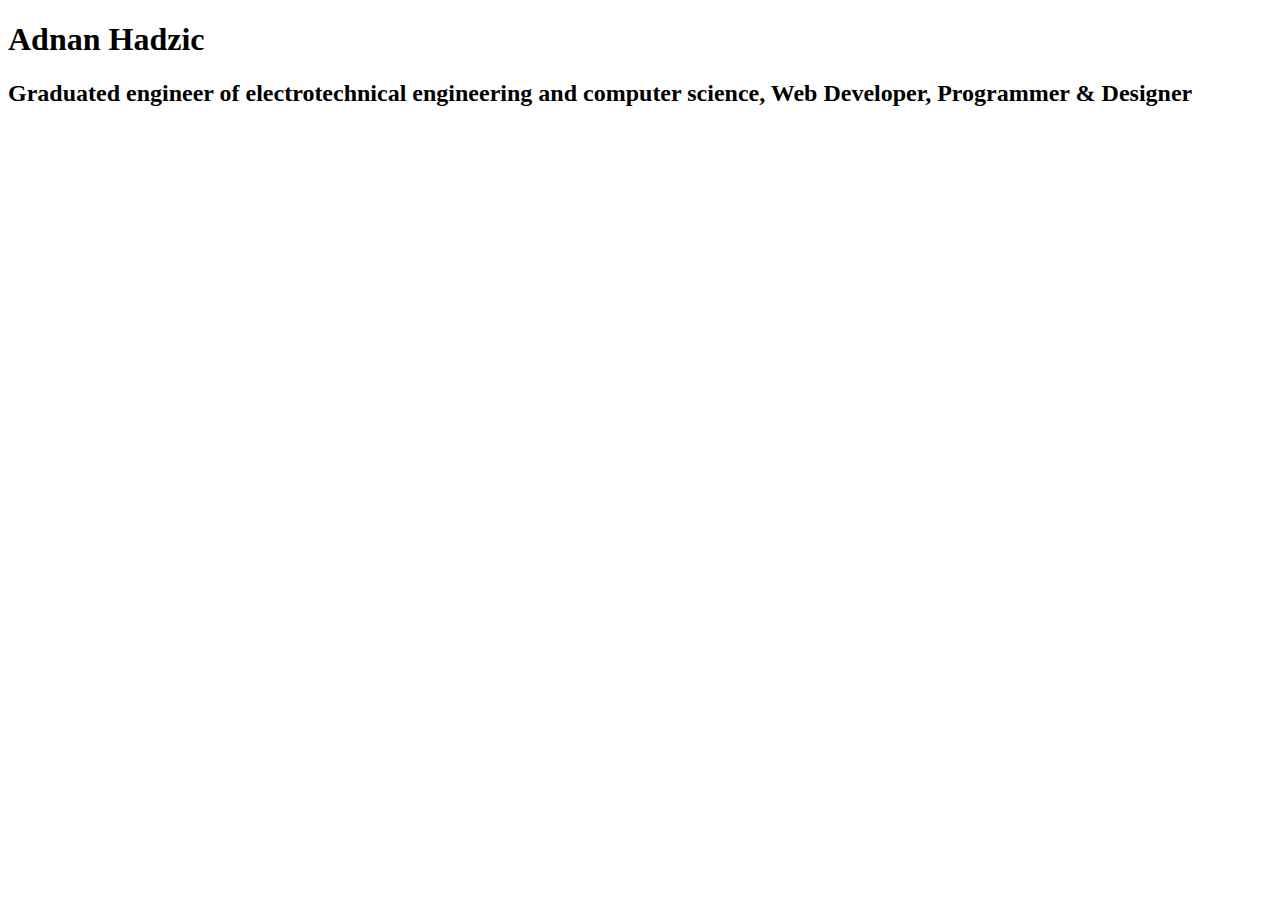
<file: index.html>
<!DOCTYPE html>
<html lang="en">

<head>
  <meta charset="UTF-8">
  <meta name="viewport" content="width=device-width, initial-scale=1.0">
  <meta http-equiv="X-UA-Compatible" content="ie=edge">
  <link rel="stylesheet" href="https://use.fontawesome.com/releases/v5.2.0/css/all.css" integrity="sha384-hWVjflwFxL6sNzntih27bfxkr27PmbbK/iSvJ+a4+0owXq79v+lsFkW54bOGbiDQ"
    crossorigin="anonymous">

  <link rel="stylesheet" href="css/main.css">
  <title>Welcome To My Portfolio</title>
</head>

<body id="bg-img">
  <header>
    <div class="menu-btn">
      <div class="btn-line"></div>
      <div class="btn-line"></div>
      <div class="btn-line"></div>
    </div>

    <nav class="menu">
      <div class="menu-branding">
        <div class="portrait"></div>
      </div>
      <ul class="menu-nav">
        <li class="nav-item current">
          <a href="index.html" class="nav-link">
            Home
          </a>
        </li>
        <li class="nav-item">
          <a href="about.html" class="nav-link">
            About Me
          </a>
        </li>
        <li class="nav-item">
          <a href="work.html" class="nav-link">
            My Work
          </a>
        </li>
        <li class="nav-item">
          <a href="contact.html" class="nav-link">
            How To Reach Me
          </a>
        </li>
      </ul>
    </nav>
  </header>

  <main id="home">
    <h1 class="lg-heading">
      Adnan
      <span class="text-secondary">Hadzic</span>
    </h1>
    <h2 class="sm-heading">
        Graduated engineer of electrotechnical engineering and computer science,
        Web Developer, Programmer & Designer  
    </h2>
    
    <div class="icons">
      <a href="https://www.instagram.com/adnan.hadzic.7/">
        <i class="fab fa-instagram fa-2x"></i>
      </a>
      <a href="https://www.facebook.com/adnan.hadzic.7?epa=SEARCH_BOX">
        <i class="fab fa-facebook fa-2x"></i>
      </a>
      <!-- <a href="#!">
        <i class="fab fa-linkedin fa-2x"></i>
      </a> -->
      <a href="https://github.com/Nane89">
        <i class="fab fa-github fa-2x"></i>
      </a>
    </div>
  </main>

  <script src="js/main.js"></script>
</body>

</html>
</file>
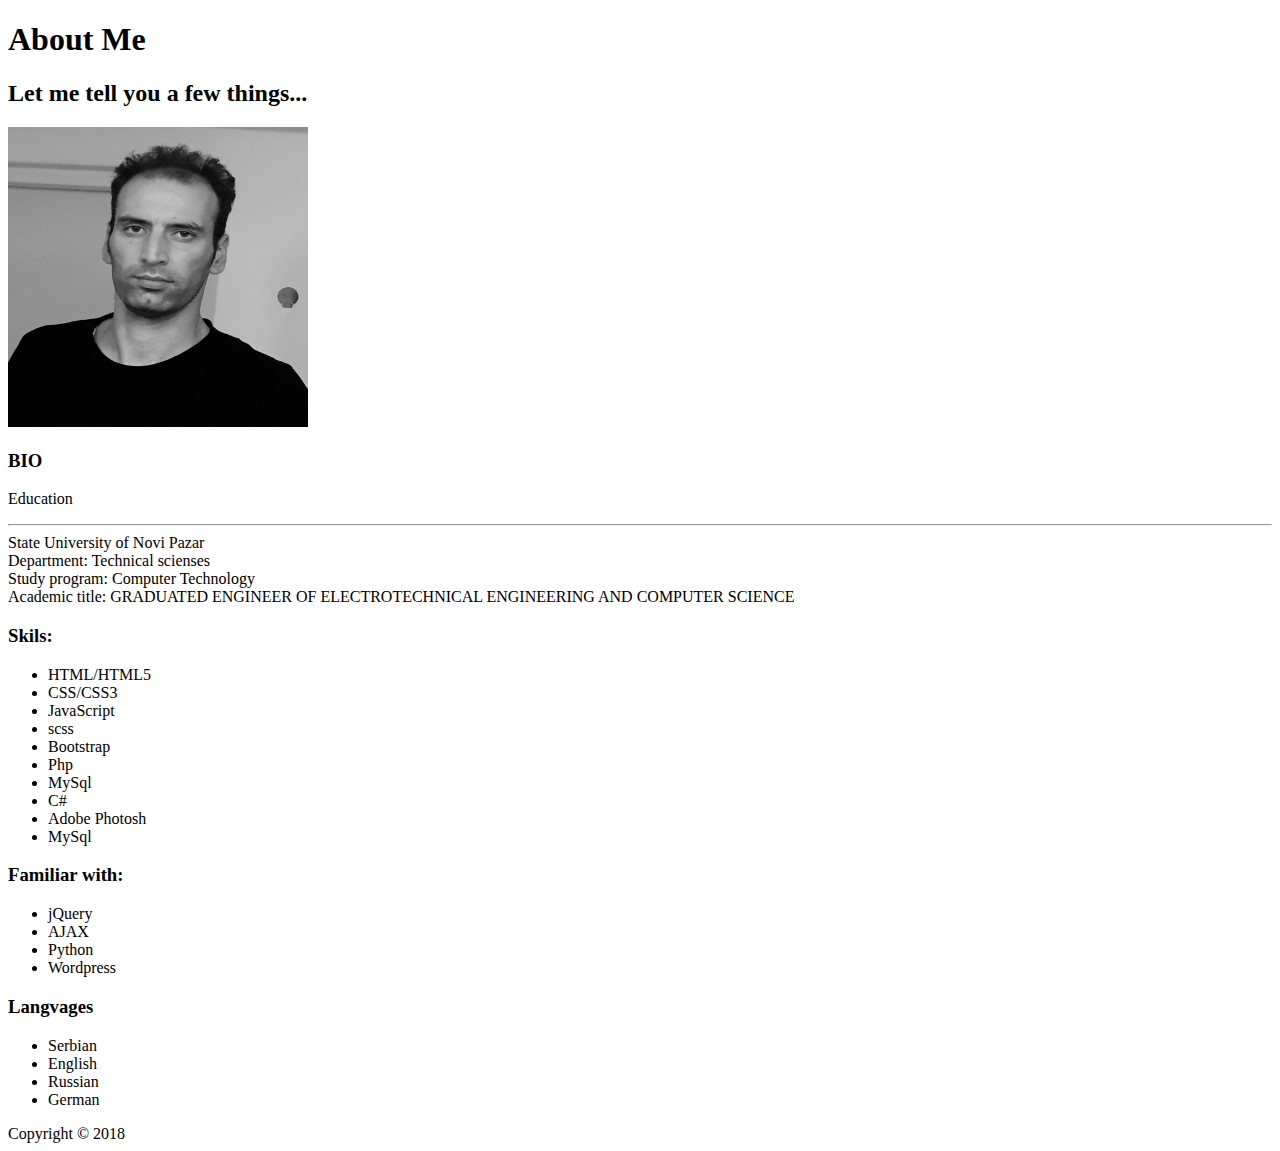
<file: about.html>
<!DOCTYPE html>
<html lang="en">

<head>
  <meta charset="UTF-8">
  <meta name="viewport" content="width=device-width, initial-scale=1.0">
  <meta http-equiv="X-UA-Compatible" content="ie=edge">
  <link rel="stylesheet" href="https://use.fontawesome.com/releases/v5.2.0/css/all.css" integrity="sha384-hWVjflwFxL6sNzntih27bfxkr27PmbbK/iSvJ+a4+0owXq79v+lsFkW54bOGbiDQ"
    crossorigin="anonymous">

  <link rel="stylesheet" href="css/main.css">
  <title>About Me</title>
</head>

<body>
  <header>
    <div class="menu-btn">
      <div class="btn-line"></div>
      <div class="btn-line"></div>
      <div class="btn-line"></div>
    </div>

    <nav class="menu">
      <div class="menu-branding">
        <div class="portrait"></div>
      </div>
      <ul class="menu-nav">
        <li class="nav-item">
          <a href="index.html" class="nav-link">
            Home
          </a>
        </li>
        <li class="nav-item current">
          <a href="about.html" class="nav-link">
            About Me
          </a>
        </li>
        <li class="nav-item">
          <a href="work.html" class="nav-link">
            My Work
          </a>
        </li>
        <li class="nav-item">
          <a href="contact.html" class="nav-link">
            How To Reach Me
          </a>
        </li>
      </ul>
    </nav>
  </header>

  <main id="about">
    <h1 class="lg-heading">
      About
      <span class="text-secondary">Me</span>
    </h1>
    <h2 class="sm-heading">
      Let me tell you a few things...
    </h2>
    <div class="about-info">
      <img src="img/portfolio2.jpg" alt="Adnan Hadzic" class="bio-image" width="300" height="300">

      <div class="bio">
        <h3 class="text-secondary">BIO</h3>
        <p>
            Education <hr>
            State University of  Novi Pazar <br>
            Department: Technical scienses <br>
            Study program:  Computer Technology <br>
            Academic title: <span class="text-secondary">GRADUATED ENGINEER OF ELECTROTECHNICAL ENGINEERING AND COMPUTER SCIENCE</span> 
             </p></div>

      <div class="job job-1 ">
        <h3>Skils:</h3>
        
        <!--<h6>Full Stack Developer</h6>--> 
        <ul cllas="noDots ">
          <li class="noDots">HTML/HTML5</li>
          <li>CSS/CSS3</li>
          <li>JavaScript</li>
          <li>scss</li>
          <li>Bootstrap</li>
          <li>Php</li>
          <li>MySql</li>
          <li>C#</li>
          <li>Adobe Photosh</li>
          <li>MySql</li>
        

        </ul>
      </div>

      <div class="job job-2">
        <h3>Familiar with:</h3>
        

        <ul cllas="noDots " ><p>
            <li>jQuery</li>
            <li>AJAX</li>
            <li>Python</li>
            <li>Wordpress</li>
          
          </p>
  
          </ul>
       
      </div>

      <div class="job job-3">
        <h3>Langvages</h3>

        <ul cllas="noDots "><p>
            <li>Serbian</li>
            <li>English</li>
            <li>Russian</li>
            <li>German</li>
          
          </p>
  
          </ul>


        
       
      </div>
    </div>
  </main>

  <footer id="main-footer">
    Copyright &copy; 2018
  </footer>

  <script src="js/main.js"></script>
</body>

</html>
</file>
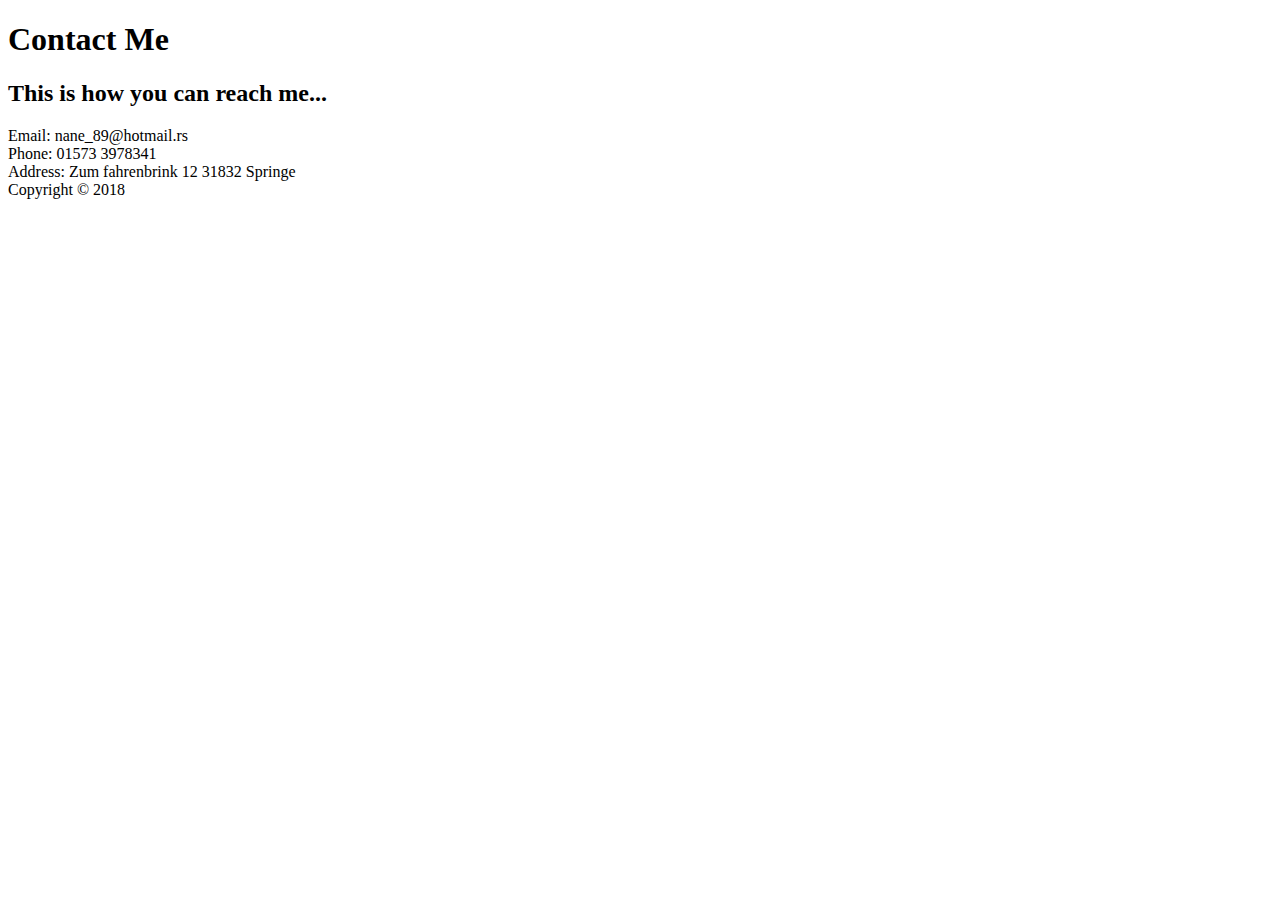
<file: contact.html>
<!DOCTYPE html>
<html lang="en">

<head>
  <meta charset="UTF-8">
  <meta name="viewport" content="width=device-width, initial-scale=1.0">
  <meta http-equiv="X-UA-Compatible" content="ie=edge">
  <link rel="stylesheet" href="https://use.fontawesome.com/releases/v5.2.0/css/all.css" integrity="sha384-hWVjflwFxL6sNzntih27bfxkr27PmbbK/iSvJ+a4+0owXq79v+lsFkW54bOGbiDQ"
    crossorigin="anonymous">

  <link rel="stylesheet" href="css/main.css">
  <title>Contact Me</title>
</head>

<body>
  <header>
    <div class="menu-btn">
      <div class="btn-line"></div>
      <div class="btn-line"></div>
      <div class="btn-line"></div>
    </div>

    <nav class="menu">
      <div class="menu-branding">
        <div class="portrait"></div>
      </div>
      <ul class="menu-nav">
        <li class="nav-item">
          <a href="index.html" class="nav-link">
            Home
          </a>
        </li>
        <li class="nav-item">
          <a href="about.html" class="nav-link">
            About Me
          </a>
        </li>
        <li class="nav-item">
          <a href="work.html" class="nav-link">
            My Work
          </a>
        </li>
        <li class="nav-item current">
          <a href="contact.html" class="nav-link">
            How To Reach Me
          </a>
        </li>
      </ul>
    </nav>
  </header>

  <main id="contact">
    <h1 class="lg-heading">
      Contact
      <span class="text-secondary">Me</span>
    </h1>
    <h2 class="sm-heading">
      This is how you can reach me...
    </h2>
    <div class="boxes">
      <div>
        <span class="text-secondary">Email: </span> nane_89@hotmail.rs
      </div>
      <div>
        <span class="text-secondary">Phone: </span> 01573 3978341
      </div>
      <div>
        <span class="text-secondary">Address: </span> Zum fahrenbrink 12 31832 Springe
      </div>
    </div>
  </main>

  <footer id="main-footer">
    Copyright &copy; 2018
  </footer>

  <script src="js/main.js"></script>
</body>

</html>
</file>
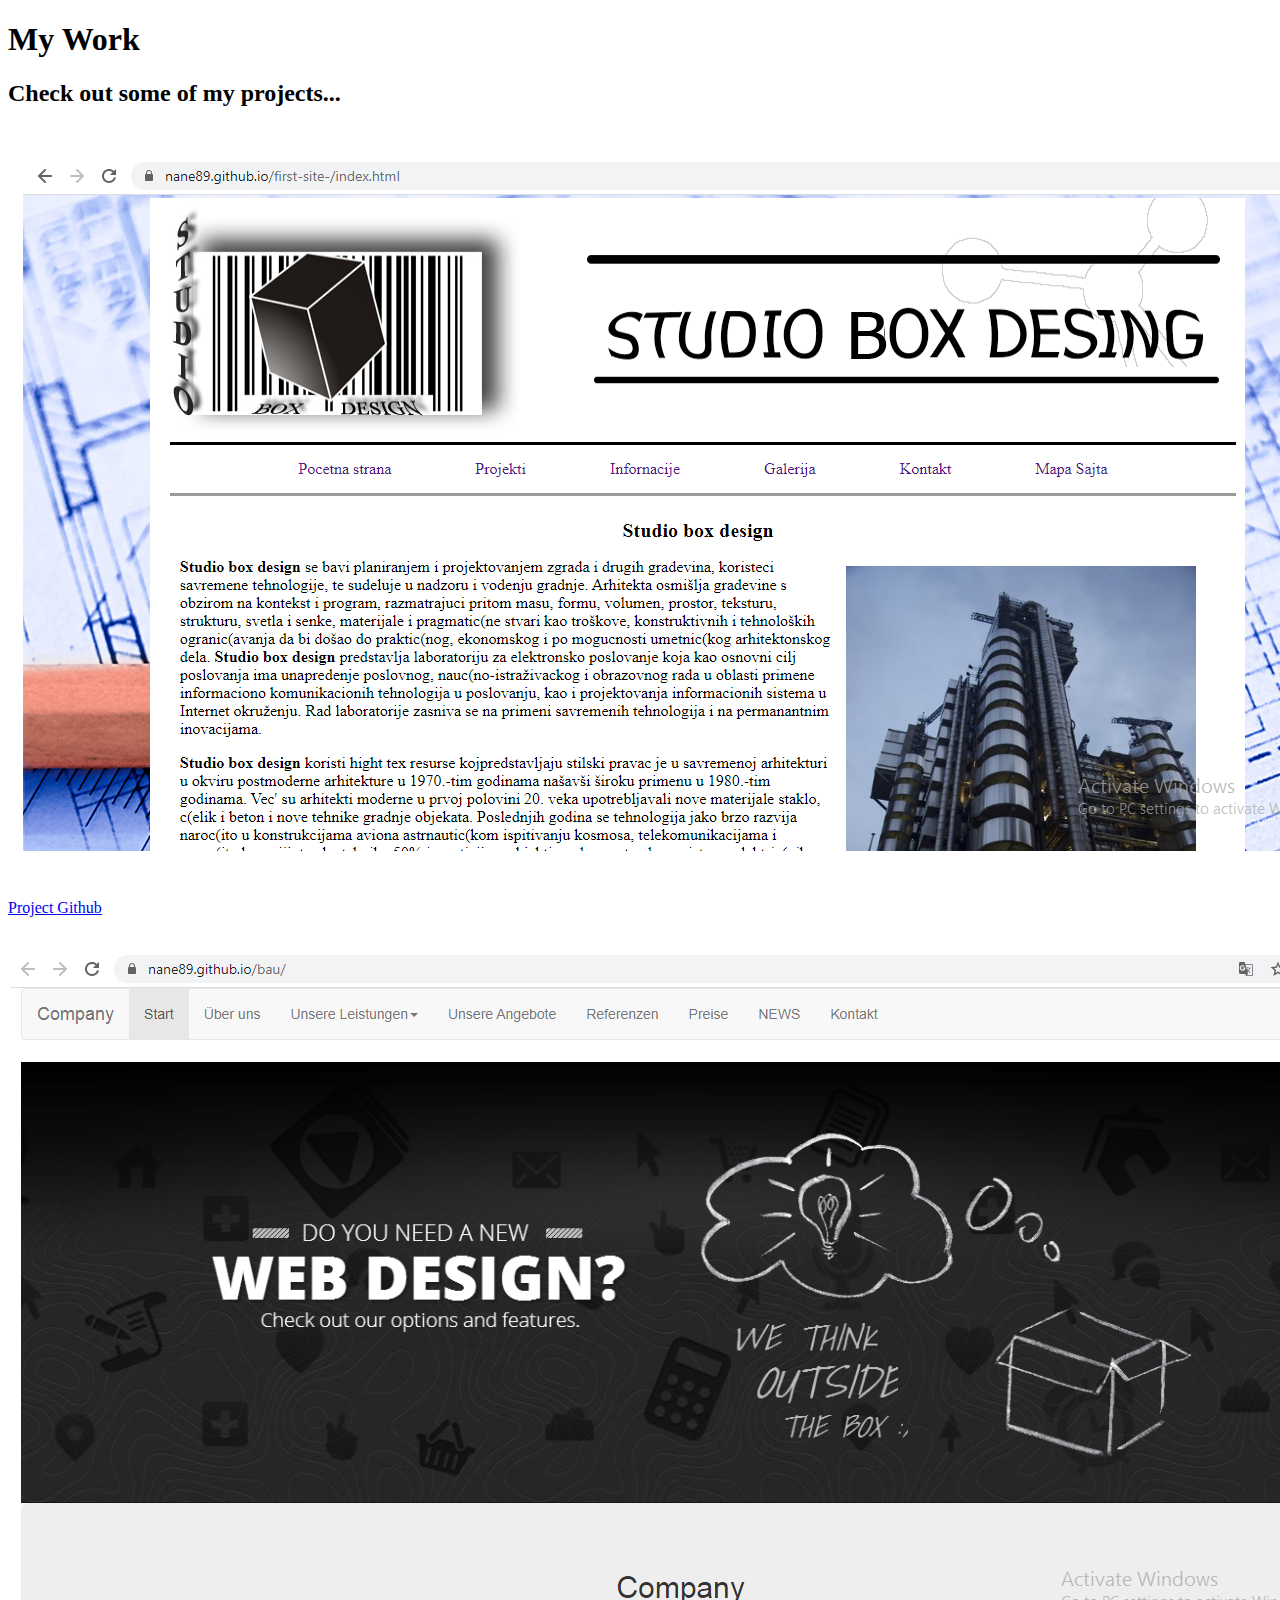
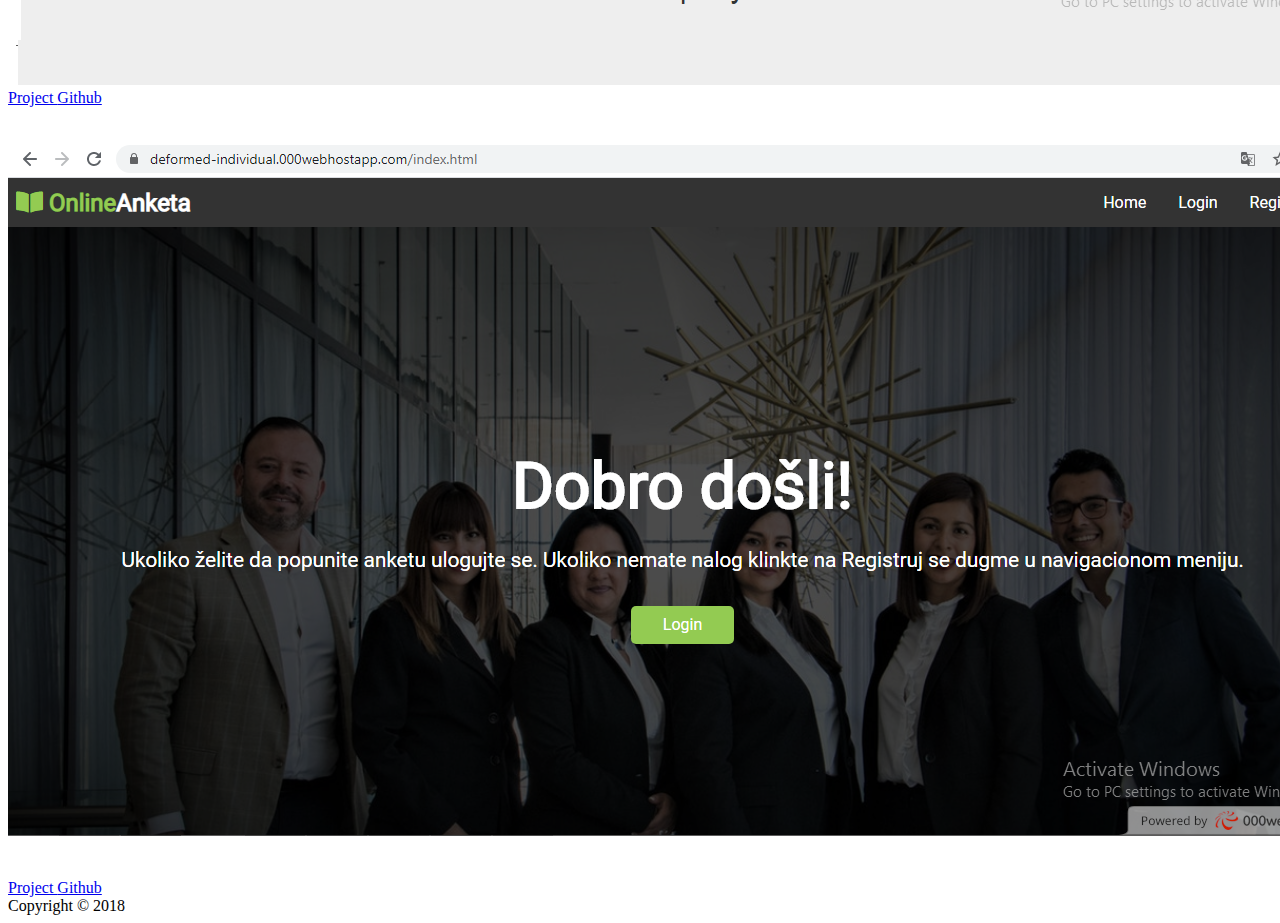
<file: work.html>
<!DOCTYPE html>
<html lang="en">
  <head>
    <meta charset="UTF-8" />
    <meta name="viewport" content="width=device-width, initial-scale=1.0" />
    <meta http-equiv="X-UA-Compatible" content="ie=edge" />
    <link
      rel="stylesheet"
      href="https://use.fontawesome.com/releases/v5.2.0/css/all.css"
      integrity="sha384-hWVjflwFxL6sNzntih27bfxkr27PmbbK/iSvJ+a4+0owXq79v+lsFkW54bOGbiDQ"
      crossorigin="anonymous"
    />

    <link rel="stylesheet" href="css/main.css" />
    <title>View My Work</title>
  </head>

  <body>
    <header>
      <div class="menu-btn">
        <div class="btn-line"></div>
        <div class="btn-line"></div>
        <div class="btn-line"></div>
      </div>

      <nav class="menu">
        <div class="menu-branding">
          <div class="portrait"></div>
        </div>
        <ul class="menu-nav">
          <li class="nav-item">
            <a href="index.html" class="nav-link">
              Home
            </a>
          </li>
          <li class="nav-item">
            <a href="about.html" class="nav-link">
              About Me
            </a>
          </li>
          <li class="nav-item current">
            <a href="work.html" class="nav-link">
              My Work
            </a>
          </li>
          <li class="nav-item">
            <a href="contact.html" class="nav-link">
              How To Reach Me
            </a>
          </li>
        </ul>
      </nav>
    </header>

    <main id="work">
      <h1 class="lg-heading">
        My
        <span class="text-secondary">Work</span>
      </h1>
      <h2 class="sm-heading">
        Check out some of my projects...
      </h2>
      <div class="projects">
        <div class="item">
          <a href="https://nane89.github.io/first-site-/">
            <img src="img/projects/FirstSite.png" alt="Project" />
          </a>
          <a href="https://nane89.github.io/first-site-/" class="btn-light">
            <i class="fas fa-eye"></i> Project
          </a>
          <a href="https://github.com/Nane89/first-site-" class="btn-dark">
            <i class="fab fa-github"></i> Github
          </a>
        </div>

        <div class="item">
          <a href="https://nane89.github.io/bau/">
            <img src="img/projects/rr.png" alt="Project" />
          </a>
          <a href="https://nane89.github.io/bau/" class="btn-light">
            <i class="fas fa-eye"></i> Project
          </a>
          <a href="https://github.com/Nane89/bau" class="btn-dark">
            <i class="fab fa-github"></i> Github
          </a>
        </div>
        <div class="item">
          <a href="https://deformed-individual.000webhostapp.com/index.html">
            <img src="img/projects/onlineAnketa.png" alt="Project" />
          </a>
          <a href="#" class="btn-light"> <i class="fas fa-eye"></i> Project </a>
          <a href="#" class="btn-dark">
            <i class="fab fa-github"></i> Github
          </a>
        </div>
      </div>
    </main>

    <footer id="main-footer">
      Copyright &copy; 2018
    </footer>

    <script src="js/main.js"></script>
  </body>
</html>
</file>
<file: css/main.css>
.menu-btn {
  position: absolute;
  z-index: 3;
  right: 35px;
  top: 35px;
  cursor: pointer;
  -webkit-transition: all 0.5s ease-out;
  transition: all 0.5s ease-out;
}

.menu-btn .btn-line {
  width: 28px;
  height: 3px;
  margin: 0 0 5px 0;
  background: #fff;
  -webkit-transition: all 0.5s ease-out;
  transition: all 0.5s ease-out;
}

.menu-btn.close {
  -webkit-transform: rotate(180deg);
          transform: rotate(180deg);
}

.menu-btn.close .btn-line:nth-child(1) {
  -webkit-transform: rotate(45deg) translate(5px, 5px);
          transform: rotate(45deg) translate(5px, 5px);
}

.menu-btn.close .btn-line:nth-child(2) {
  opacity: 0;
}

.menu-btn.close .btn-line:nth-child(3) {
  -webkit-transform: rotate(-45deg) translate(7px, -6px);
          transform: rotate(-45deg) translate(7px, -6px);
}

.menu {
  position: fixed;
  top: 0;
  width: 100%;
  opacity: 0.9;
  visibility: hidden;
}

.menu.show {
  visibility: visible;
}

.menu-branding, .menu-nav {
  display: -webkit-box;
  display: -ms-flexbox;
  display: flex;
  -webkit-box-orient: vertical;
  -webkit-box-direction: normal;
      -ms-flex-flow: column wrap;
          flex-flow: column wrap;
  -webkit-box-align: center;
      -ms-flex-align: center;
          align-items: center;
  -webkit-box-pack: center;
      -ms-flex-pack: center;
          justify-content: center;
  float: left;
  width: 50%;
  height: 100vh;
  overflow: hidden;
}

.menu-nav {
  margin: 0;
  padding: 0;
  background: #373737;
  list-style: none;
  -webkit-transform: translate3d(0, -100%, 0);
          transform: translate3d(0, -100%, 0);
  -webkit-transition: all 0.5s ease-out;
  transition: all 0.5s ease-out;
}

.menu-nav.show {
  -webkit-transform: translate3d(0, 0, 0);
          transform: translate3d(0, 0, 0);
}

.menu-branding {
  background: #444;
  -webkit-transform: translate3d(0, 100%, 0);
          transform: translate3d(0, 100%, 0);
  -webkit-transition: all 0.5s ease-out;
  transition: all 0.5s ease-out;
}

.menu-branding.show {
  -webkit-transform: translate3d(0, 0, 0);
          transform: translate3d(0, 0, 0);
}

.menu-branding .portrait {
  background: url("..
istimgportfolio2.jpg");
}

.menu .nav-item {
  -webkit-transform: translate3d(600px, 0, 0);
          transform: translate3d(600px, 0, 0);
  -webkit-transition: all 0.5s ease-out;
  transition: all 0.5s ease-out;
}

.menu .nav-item.show {
  -webkit-transform: translate3d(0, 0, 0);
          transform: translate3d(0, 0, 0);
}

.menu .nav-item.current > a {
  color: #eece1a;
}

.menu .nav-link {
  display: inline-block;
  position: relative;
  font-size: 30px;
  text-transform: uppercase;
  padding: 1rem 0;
  font-weight: 300;
  color: #fff;
  text-decoration: none;
  -webkit-transition: all 0.5s ease-out;
  transition: all 0.5s ease-out;
}

.menu .nav-link:hover {
  color: #eece1a;
}

.nav-item:nth-child(1) {
  -webkit-transition-delay: 0.1s;
          transition-delay: 0.1s;
}

.nav-item:nth-child(2) {
  -webkit-transition-delay: 0.2s;
          transition-delay: 0.2s;
}

.nav-item:nth-child(3) {
  -webkit-transition-delay: 0.3s;
          transition-delay: 0.3s;
}

.nav-item:nth-child(4) {
  -webkit-transition-delay: 0.4s;
          transition-delay: 0.4s;
}

* {
  -webkit-box-sizing: border-box;
          box-sizing: border-box;
}

body {
  background: #444;
  color: #fff;
  height: 100%;
  margin: 0;
  font-family: "Segoe UI", Tahoma, Geneva, Verdana, sans-serif;
  line-height: 1.5;
}

body#bg-img {
  background: url(../img/background.jpg);
  background-attachment: fixed;
  background-size: cover;
}

body#bg-img:after {
  content: '';
  position: absolute;
  top: 0;
  right: 0;
  width: 100%;
  height: 100%;
  z-index: -1;
  background: rgba(68, 68, 68, 0.9);
}

h1,
h2,
h3 {
  margin: 0;
  font-weight: 400;
}

h1.lg-heading,
h2.lg-heading,
h3.lg-heading {
  font-size: 6rem;
}

h1.sm-heading,
h2.sm-heading,
h3.sm-heading {
  margin-bottom: 2rem;
  padding: 0.2rem 1rem;
  background: rgba(73, 73, 73, 0.5);
}

ul,
li {
  list-style: none;
  list-style-type: none;
}

a {
  color: #fff;
  text-decoration: none;
}

header {
  position: fixed;
  z-index: 2;
  width: 100%;
}

.text-secondary {
  color: #eece1a;
}

main {
  padding: 4rem;
  min-height: calc(100vh - 60px);
}

main .icons {
  margin-top: 1rem;
}

main .icons a {
  padding: 0.4rem;
  -webkit-transition: all 0.5s ease-out;
  transition: all 0.5s ease-out;
}

main .icons a:hover {
  color: #eece1a;
}

main#home {
  overflow: hidden;
}

main#home h1 {
  margin-top: 20vh;
}

.about-info {
  display: -ms-grid;
  display: grid;
  grid-gap: 30px;
      grid-template-areas: "bioimage bio bio"
 "job1 job2 job3";
  -ms-grid-columns: (1fr)[3];
      grid-template-columns: repeat(3, 1fr);
}

.about-info .bio-image {
  -ms-grid-row: 1;
  -ms-grid-column: 1;
  grid-area: bioimage;
  margin: auto;
  border-radius: 90%;
  border: #eece1a 3px solid;
}

.about-info .bio {
  -ms-grid-row: 1;
  -ms-grid-column: 2;
  -ms-grid-column-span: 2;
  grid-area: bio;
  font-size: 1.5rem;
}

.about-info .job-1 {
  -ms-grid-row: 2;
  -ms-grid-column: 1;
  grid-area: job1;
}

.about-info .job-2 {
  -ms-grid-row: 2;
  -ms-grid-column: 2;
  grid-area: job2;
}

.about-info .job-3 {
  -ms-grid-row: 2;
  -ms-grid-column: 3;
  grid-area: job3;
}

.about-info .job {
  background: #515151;
  padding: 0.5rem;
  border-bottom: #eece1a 5px solid;
}

.projects {
  display: -ms-grid;
  display: grid;
  grid-gap: 0.7rem;
  -ms-grid-columns: (1fr)[3];
      grid-template-columns: repeat(3, 1fr);
}

.projects img {
  width: 100%;
  border: 3px #fff solid;
}

.projects img:hover {
  opacity: 0.5;
  border-color: #eece1a;
  -webkit-transition: all 0.5s ease-out;
  transition: all 0.5s ease-out;
}

.boxes {
  display: -webkit-box;
  display: -ms-flexbox;
  display: flex;
  -ms-flex-wrap: wrap;
      flex-wrap: wrap;
  -webkit-box-pack: space-evenly;
      -ms-flex-pack: space-evenly;
          justify-content: space-evenly;
  -webkit-box-align: center;
      -ms-flex-align: center;
          align-items: center;
  margin-top: 1rem;
}

.boxes div {
  font-size: 2rem;
  border: 3px #fff solid;
  padding: 1.5rem 2.5rem;
  margin-bottom: 3rem;
  -webkit-transition: all 0.5s ease-out;
  transition: all 0.5s ease-out;
}

.boxes div:hover {
  padding: 0.5rem 1.5rem;
  background: #eece1a;
  color: #000;
}

.boxes div:hover span {
  color: #000;
}

.btn, .btn-dark, .btn-light {
  display: block;
  padding: 0.5rem 1rem;
  border: 0;
  margin-bottom: 0.3rem;
}

.btn:hover, .btn-dark:hover, .btn-light:hover {
  background: #eece1a;
  color: #000;
}

.btn-dark {
  background: black;
  color: #fff;
}

.btn-light {
  background: #c4c4c4;
  color: #333;
}

#main-footer {
  text-align: center;
  padding: 1rem;
  background: #2b2b2b;
  color: #fff;
  height: 60px;
}

@media screen and (min-width: 1171px) {
  .projects {
    -ms-grid-columns: (1fr)[4];
        grid-template-columns: repeat(4, 1fr);
  }
}

@media screen and (min-width: 769px) and (max-width: 1170px) {
  .projects {
    -ms-grid-columns: (1fr)[3];
        grid-template-columns: repeat(3, 1fr);
  }
}

@media screen and (max-width: 768px) {
  main {
    -webkit-box-align: center;
        -ms-flex-align: center;
            align-items: center;
    text-align: center;
  }
  main .lg-heading {
    line-height: 1;
    margin-bottom: 1rem;
  }
  ul.menu-nav,
  div.menu-branding {
    float: none;
    width: 100%;
    min-height: 0;
  }
  ul.menu-nav.show,
  div.menu-branding.show {
    -webkit-transform: translate3d(0, 0, 0);
            transform: translate3d(0, 0, 0);
  }
  .menu-nav {
    height: 75vh;
    -webkit-transform: translate3d(-100%, 0, 0);
            transform: translate3d(-100%, 0, 0);
    font-size: 24px;
  }
  .menu-branding {
    height: 25vh;
    -webkit-transform: translate3d(100%, 0, 0);
            transform: translate3d(100%, 0, 0);
  }
  .menu-branding .portrait {
    background: url("../img/portfolio2.jpg");
    width: 150px;
    height: 150px;
  }
  .about-info {
        grid-template-areas: 'bioimage'
 'bio'
 'job1'
 'job2'
 'job3';
    -ms-grid-columns: 1fr;
        grid-template-columns: 1fr;
  }
  .projects {
    -ms-grid-columns: (1fr)[2];
        grid-template-columns: repeat(2, 1fr);
  }
}

@media screen and (max-width: 500px) {
  main {
    padding: 2rem;
  }
  main #home h1 {
    margin-top: 10vh;
  }
  main .lg-heading {
    margin-top: 1rem;
    font-size: 5rem;
  }
  .projects {
    -ms-grid-columns: 1fr;
        grid-template-columns: 1fr;
  }
}
/*# sourceMappingURL=main.css.map */
</file>
